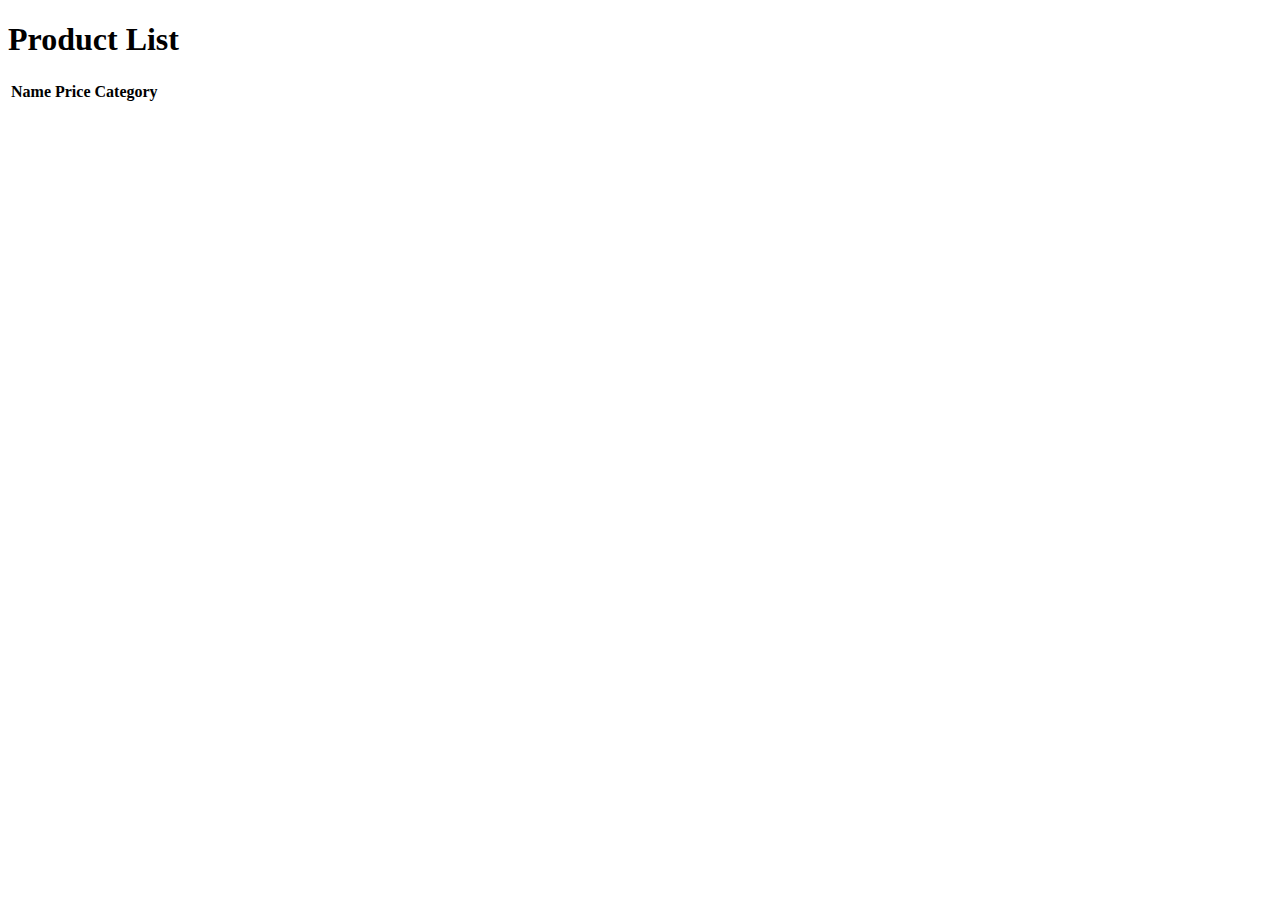
<file: addon/showproducts.html>
<!DOCTYPE html>
<html lang="es" xmlns:th="http://www.thymeleaf.org">
<head>
    <meta charset="UTF-8">
    <meta name="viewport" content="width=device-width, initial-scale=1.0">
</head>
<body>
<div class="container">
    <h1>Product List</h1>
    <table>
        <thead>
        <tr>
            <th>Name</th>
            <th>Price</th>
            <th>Category</th>
        </tr>
        </thead>
        <tbody>
        <tr>
            <td></td>
            <td></td>
            <td></td>
        </tr>
        </tbody>
    </table>
</div>
</body>
</html>
</file>
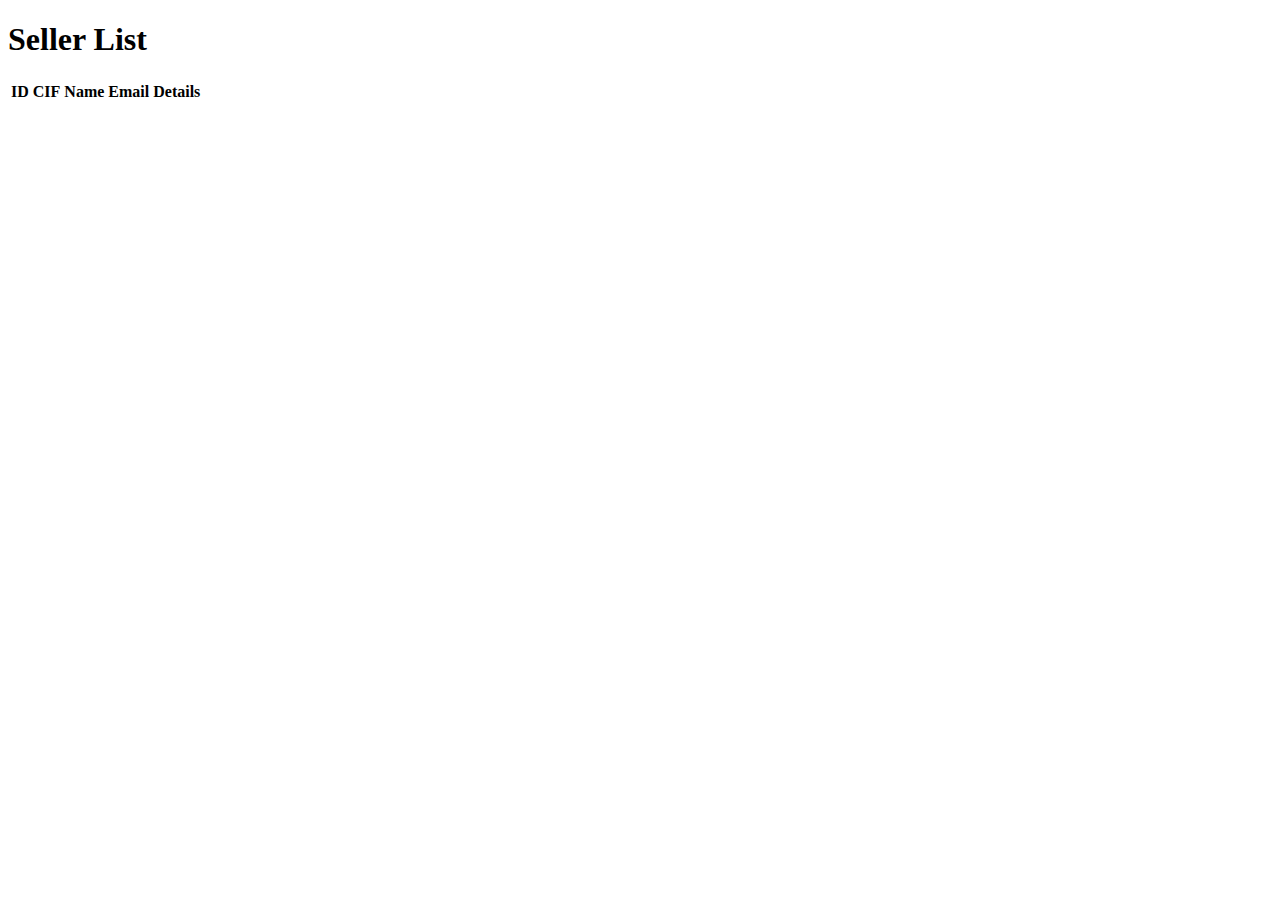
<file: addon/showsellers.html>
<!DOCTYPE html>
<html xmlns:th="http://www.thymeleaf.org">
<head>
  <meta charset="UTF-8">
</head>
<body>
<div class="container">
  <h1>Seller List</h1>
  <table class="table-container">
    <thead>
    <tr>
      <th>ID</th>
      <th>CIF</th>
      <th>Name</th>
      <th>Email</th>
      <th>Details</th>
    <tr>
	<td></td>
    </tr>
    </thead>
    <tbody>
  </table>
</div>
</body>
</html>
</file>
